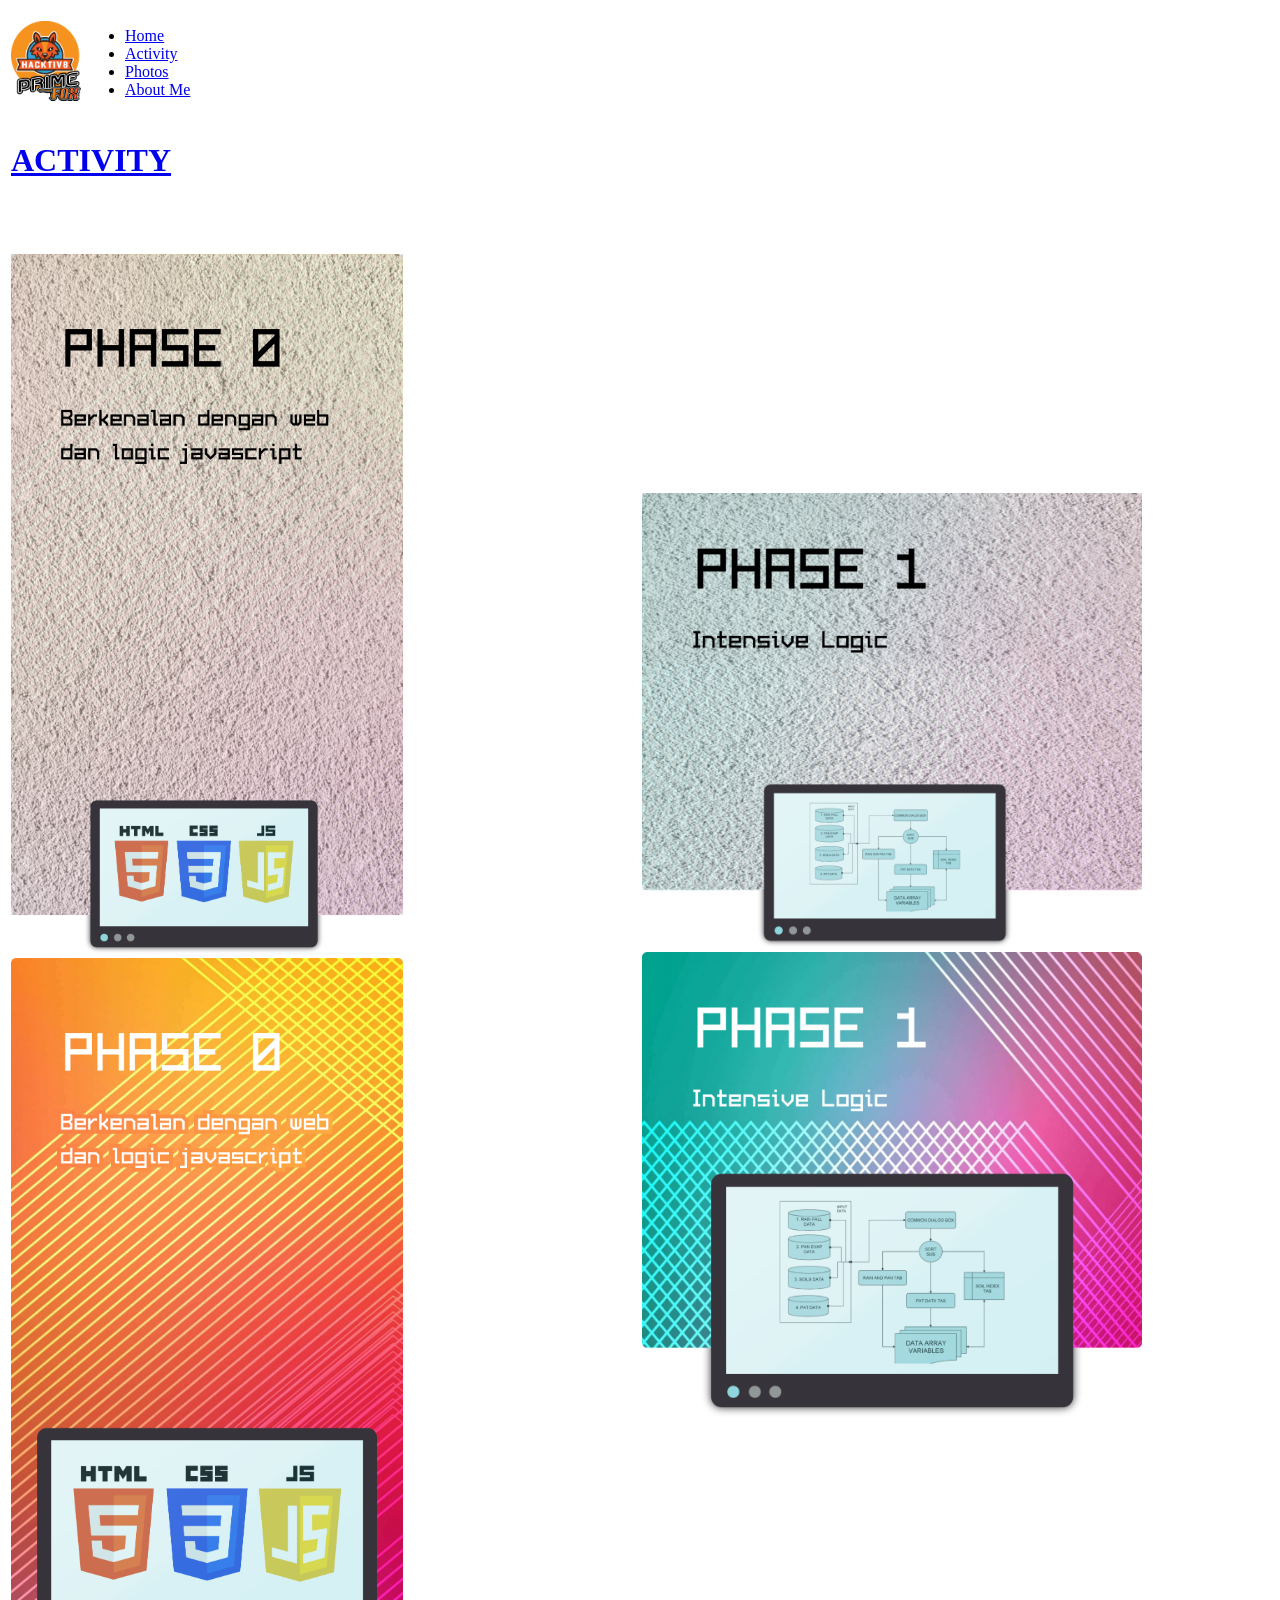
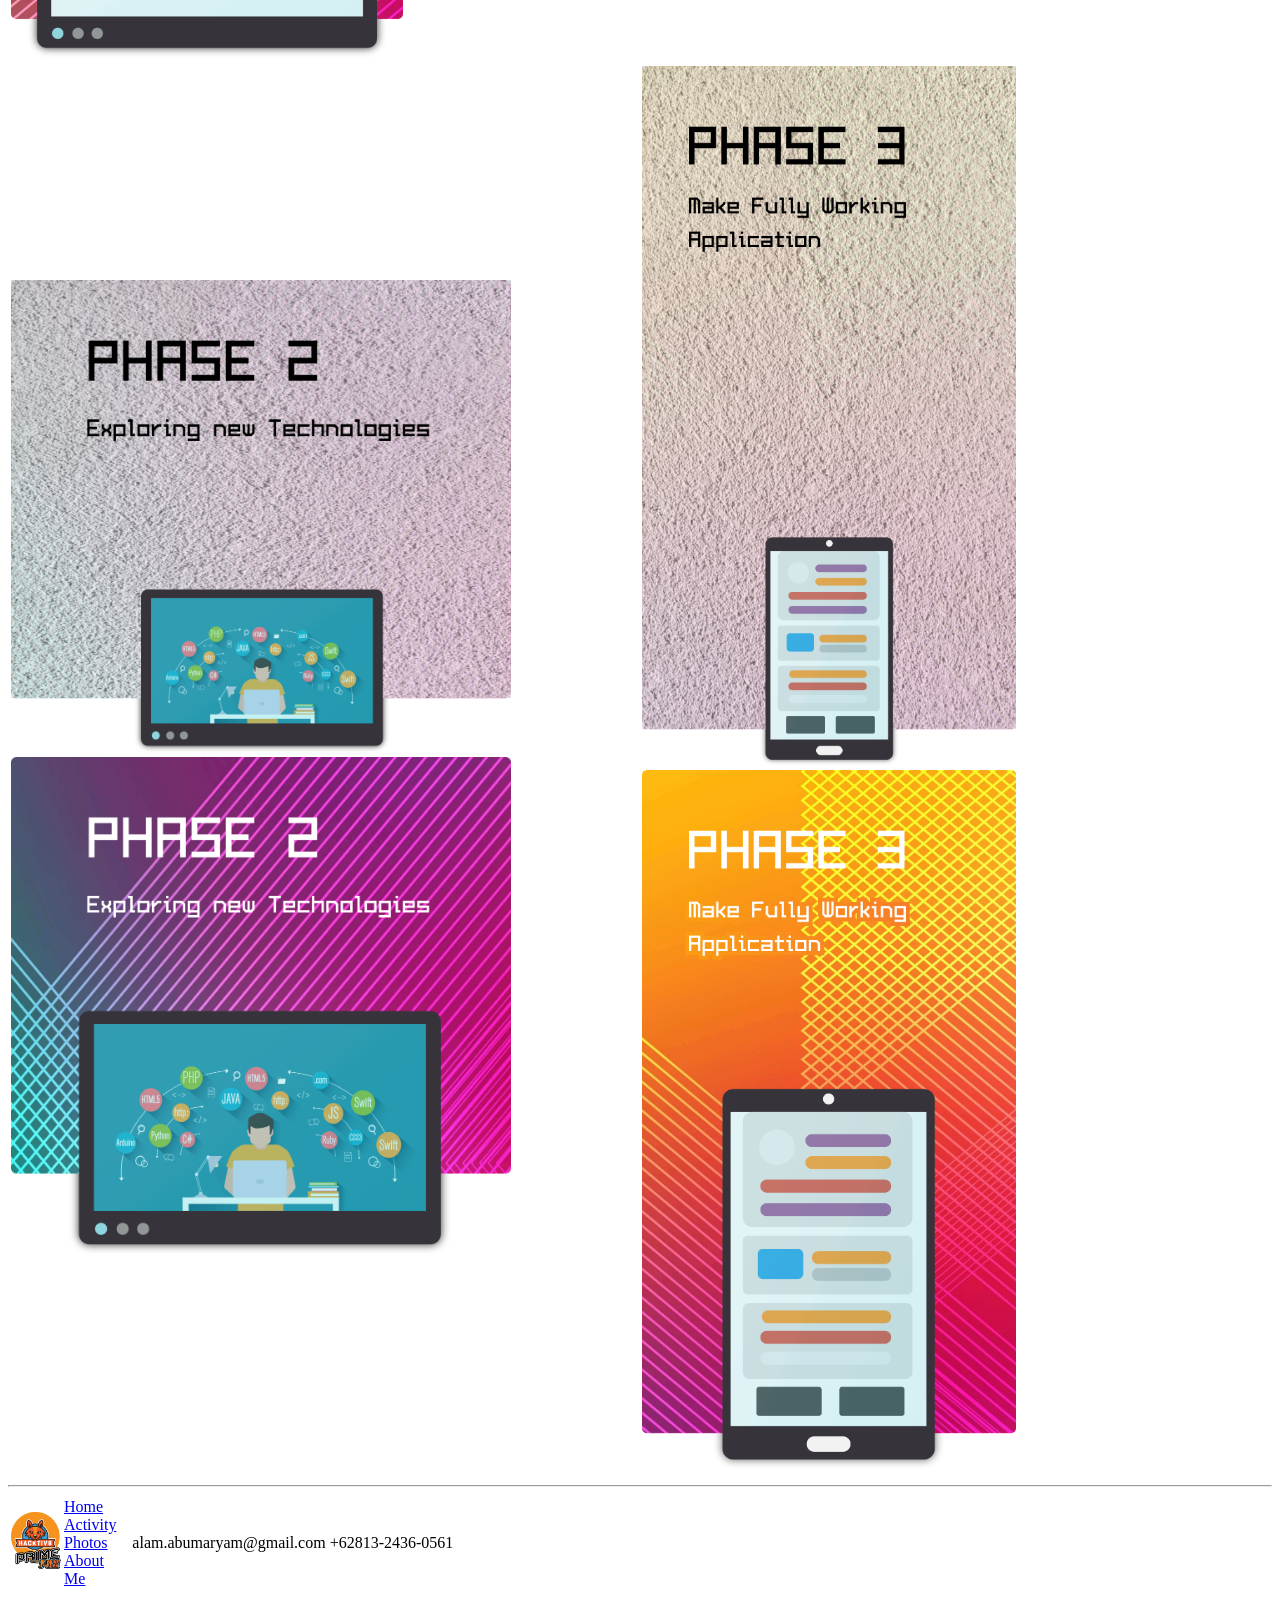
<file: activity.html>
<!DOCTYPE html>
<html>
    <head>
        <title>Prime-Fox : Activity</title>
        <link href="style.css" type="text/css" rel="stylesheet">
    </head>
    <body>
        <!--Header dan Navigasi-->
        <table border="0">
            <tr>
                <td>
                    <a href="index.html"><input type="image" src="image/logo.png" width="70px"></a>
                </td>
                <td id="nav">
                    <ul>
                        <li><a href="home.html">Home</a></li>
                        <li><a href="activity.html">Activity</a></li>
                        <li><a href="#">Photos</a></li>
                        <li><a href="#">About Me</a></li>
                    </ul>
                </td>
            </tr>
        </table>
        
        <!--Konten Activity-->
        <table border="0" class="content">
            <tr>
                <th colspan="2" style="text-align: left; padding-bottom: 50px">
                    <a href="#"><h1>ACTIVITY</h1></a>
                </th>
            </tr>
            <tr>
                <td class="phase">
                    <input type="image" src="image/phase0hov.png" height="700px">
                    <input class="phov" type="image" src="image/phase0.png" height="700px">
                </td>
                <td class="phase">
                    <input type="image" src="image/phase1hov.png" width="500px">
                    <input class="phov" type="image" src="image/phase1.png" width="500px">
                </td>
            </tr>
            <tr>
                <td class="phase">
                    <input type="image" src="image/phase2hov.png" width="500px">
                    <input class="phov" type="image" src="image/phase2.png" width="500px">
                </td>
                <td class="phase">
                    <input type="image" src="image/phase3hov.png" height="700px">
                    <input class="phov" type="image" src="image/phase3.png" height="700px">
                </td>
            </tr>
        </table>
        <hr>
        
        <!--Footer-->
        <footer>
            <table border="0">
                <tr>
                    <td style="padding-right: 10%"><a href="home.html"><input type="image" src="image/logo.png" width="50px"></a></td>
                    <td style="padding-right: 10%">
                        <a href="index.html">Home</a><br>
                        <a href="activity.html">Activity</a><br>
                        <a href="#">Photos</a><br>
                        <a href="#">About Me</a>
                    </td>
                    <td>alam.abumaryam@gmail.com</td>
                    <td>+62813-2436-0561</td>
                </tr>
            </table>
        </footer>
    </body>
</html>
</file>
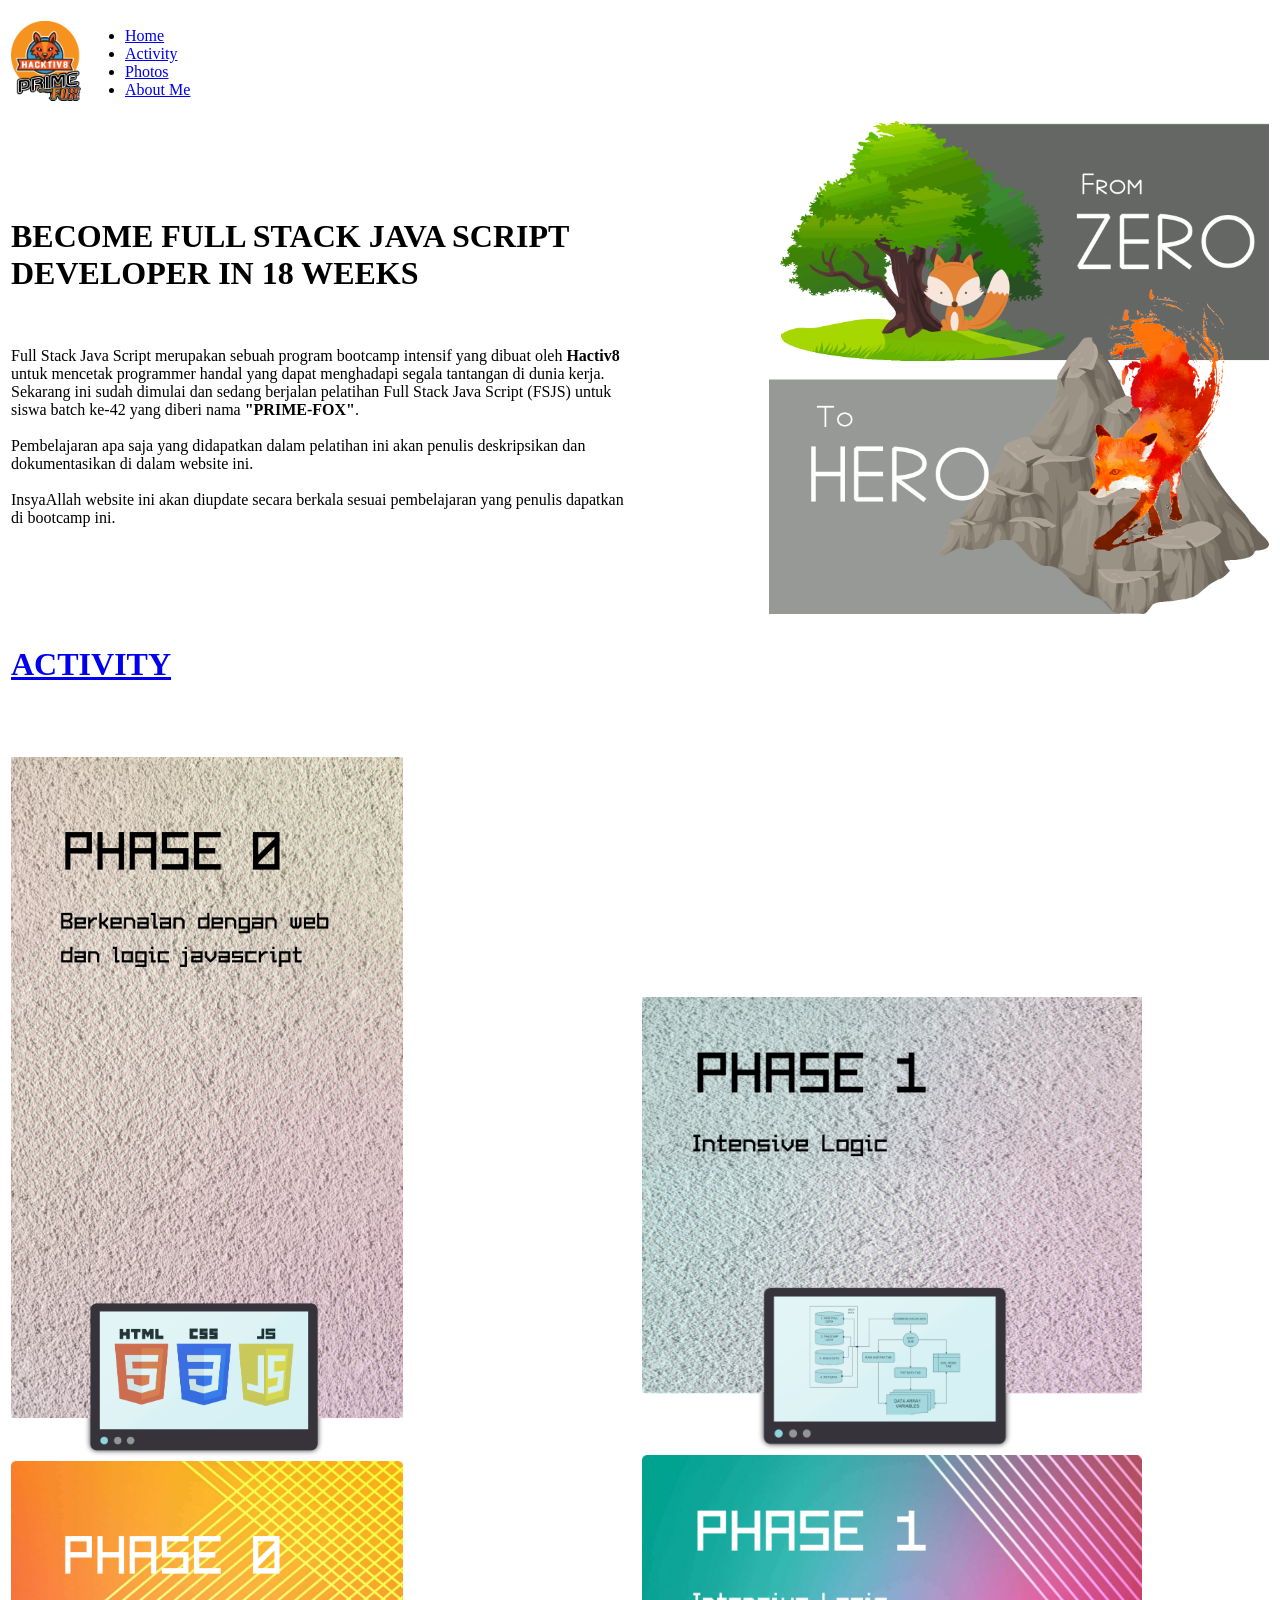
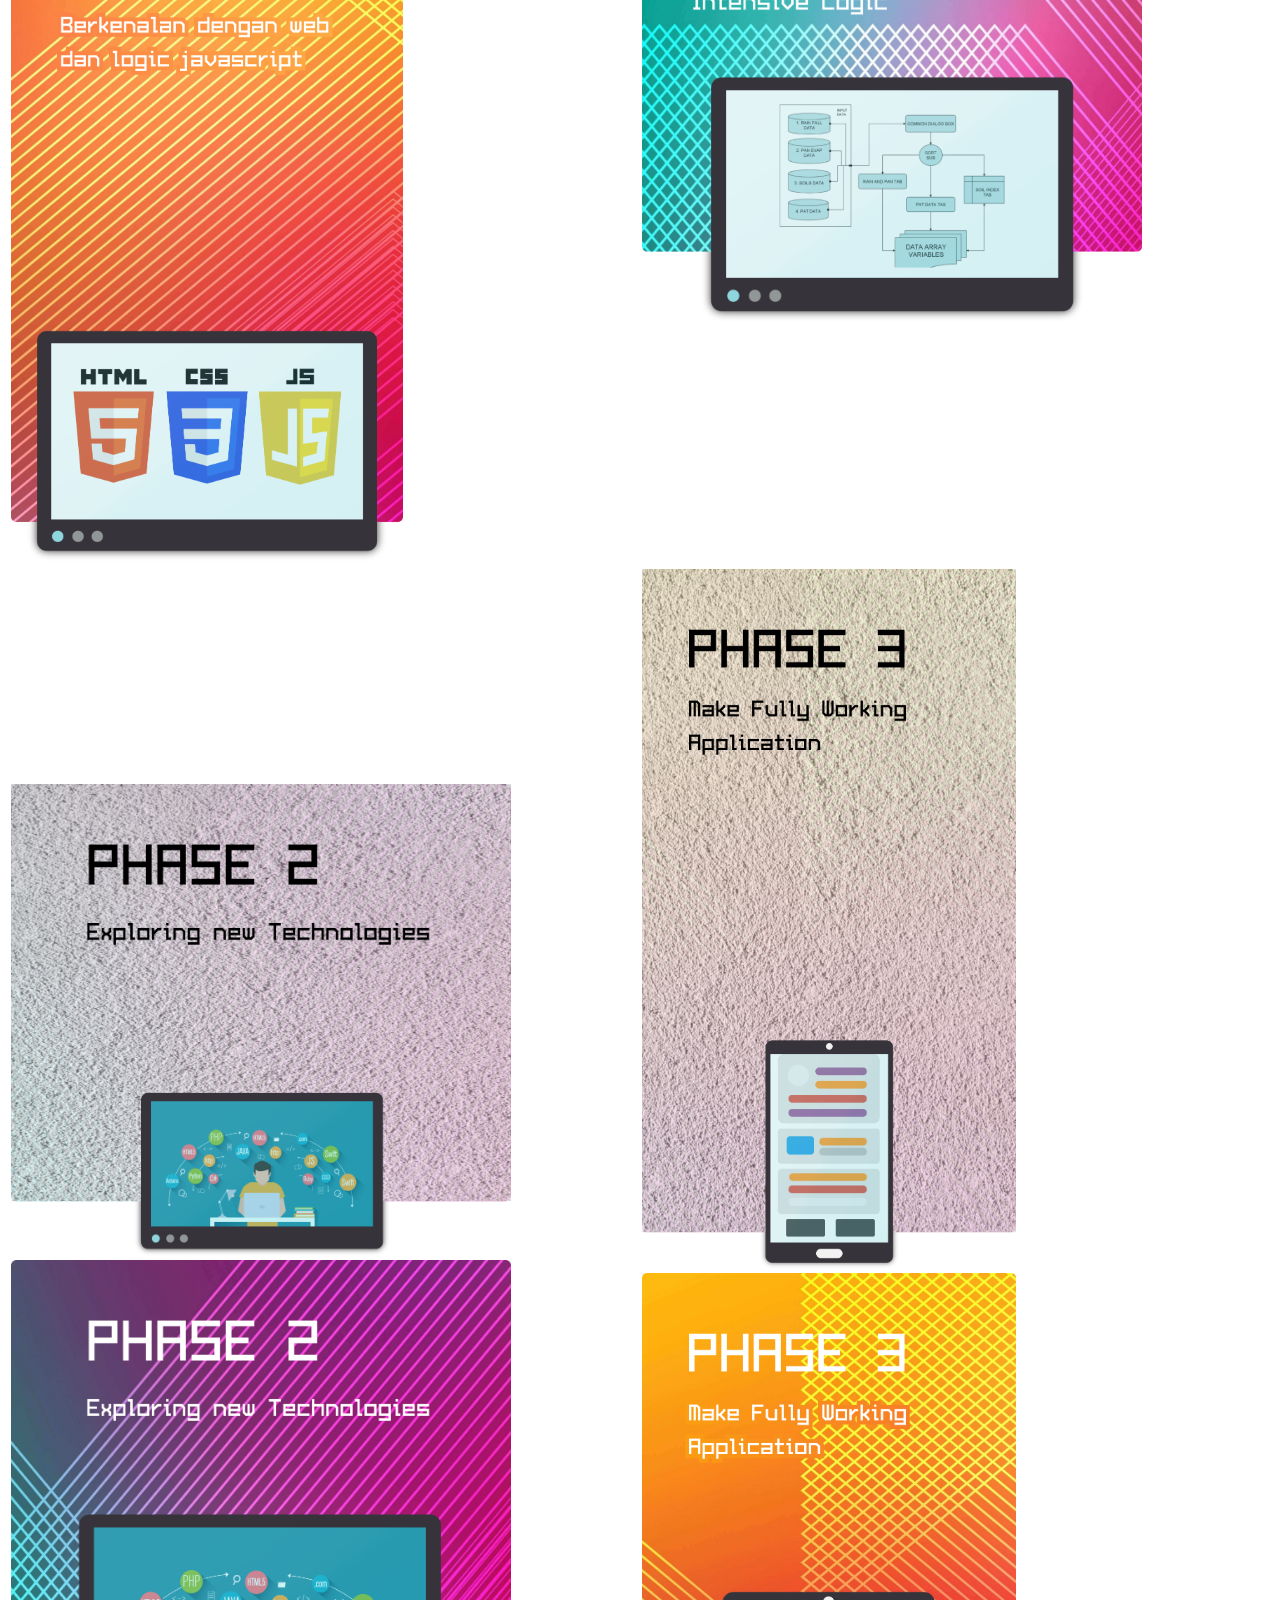
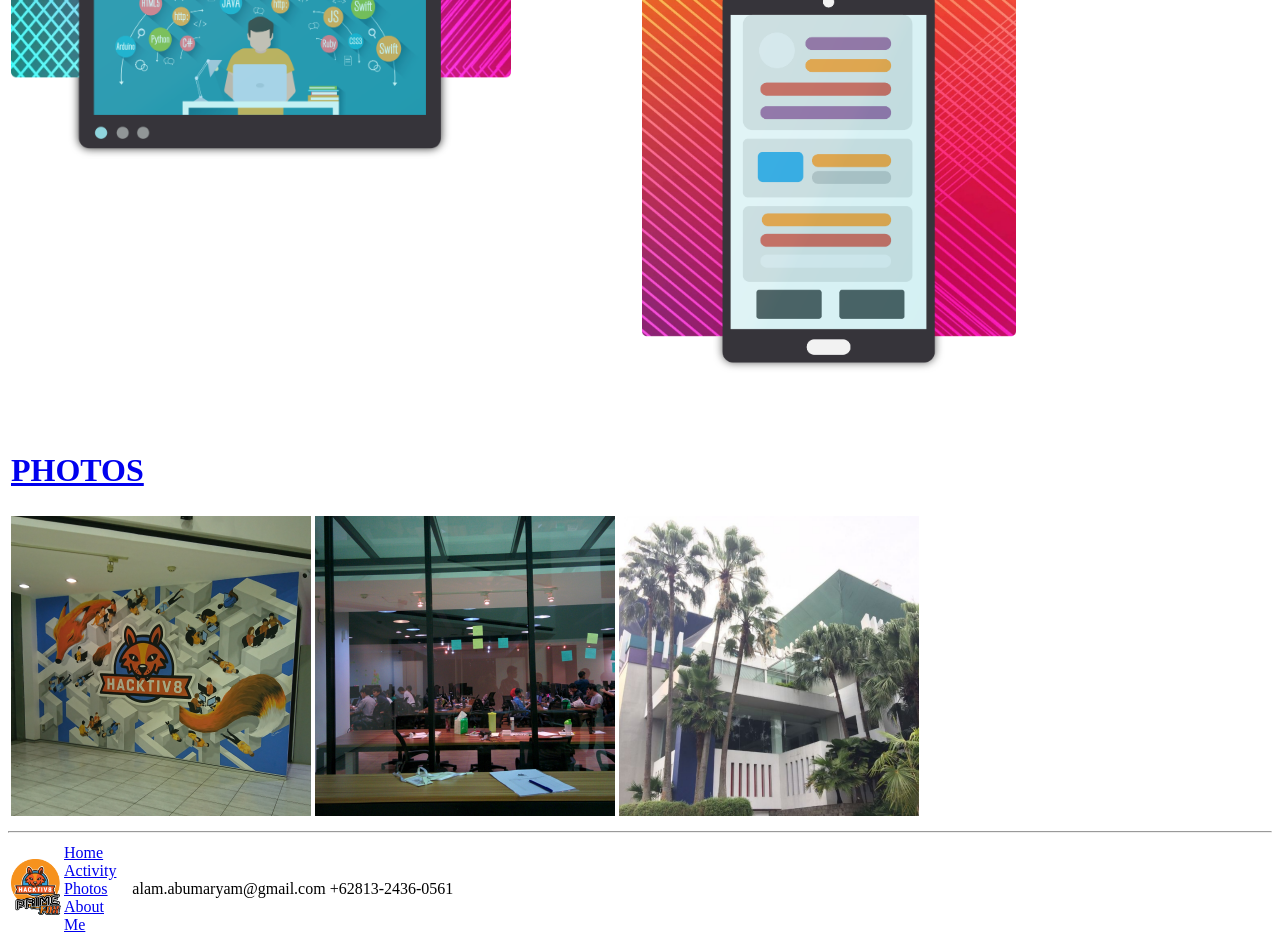
<file: home.html>
<!DOCTYPE html>
<html>
    <head>
        <title>Prime-Fox : Nipa Alam Rumambi</title>
        <link href="style.css" type="text/css" rel="stylesheet">
    </head>
    <body>
        <!--Header dan Navigasi-->
        <table border="0">
            <tr>
                <td>
                    <a href="home.html"><input type="image" src="image/logo.png" width="70px"></a>
                </td>
                <td id="nav">
                    <ul>
                        <li><a href="home.html">Home</a></li>
                        <li><a href="activity.html">Activity</a></li>
                        <li><a href="#">Photos</a></li>
                        <li><a href="#">About Me</a></li>
                    </ul>
                </td>
            </tr>
        </table>
        
        <!--Isi Konten-->
        <table border="0" class="content" id="atas">
            <tr>
                <td style="padding-right: 10%">
                    <h1>BECOME FULL STACK JAVA SCRIPT DEVELOPER IN 18 WEEKS</h1>
                    <br>
                    <p>Full Stack Java Script merupakan sebuah program bootcamp intensif yang dibuat oleh <b>Hactiv8</b> untuk mencetak programmer handal yang dapat menghadapi segala tantangan di dunia kerja. Sekarang ini sudah dimulai dan sedang berjalan pelatihan Full Stack Java Script (FSJS) untuk siswa batch ke-42 yang diberi nama <b>"PRIME-FOX"</b>.<br><br>Pembelajaran apa saja yang didapatkan dalam pelatihan ini akan penulis deskripsikan dan dokumentasikan di dalam website ini.<br><br>InsyaAllah website ini akan diupdate secara berkala sesuai pembelajaran yang penulis dapatkan di bootcamp ini.
                    </p>
                </td>
                <td><img src="image/1.gif" width="500px"></td>
            </tr>
        </table>
        
        <!--Konten Activity-->
        <table border="0" class="content">
            <tr>
                <th colspan="2" style="text-align: left; padding-bottom: 50px">
                    <a href="#"><h1>ACTIVITY</h1></a>
                </th>
            </tr>
            <tr>
                <td class="phase">
                    <input type="image" src="image/phase0hov.png" height="700px">
                    <input class="phov" type="image" src="image/phase0.png" height="700px">
                </td>
                <td class="phase">
                    <input type="image" src="image/phase1hov.png" width="500px">
                    <input class="phov" type="image" src="image/phase1.png" width="500px">
                </td>
            </tr>
            <tr>
                <td class="phase">
                    <input type="image" src="image/phase2hov.png" width="500px">
                    <input class="phov" type="image" src="image/phase2.png" width="500px">
                </td>
                <td class="phase">
                    <input type="image" src="image/phase3hov.png" height="700px">
                    <input class="phov" type="image" src="image/phase3.png" height="700px">
                </td>
            </tr>
            <tr>
                <td colspan="2" style="padding-top: 50px; text-align: left">
                    <a href="#"><h1>PHOTOS</h1></a>    
                </td>
            </tr>
        </table>
        
        <!--Konten Photos-->
        <div class="fullpage">
            <table border="0">
                <tr>
                    <td><img src="photos/1.png" width="300"></td>
                    <td><img src="photos/2.png" width="300"></td>
                    <td><img src="photos/3.png" width="300"></td>
                </tr>    
            </table>        
        </div>
        <hr>
        
        <!--Footer-->
        <footer>
            <table border="0">
                <tr>
                    <td style="padding-right: 10%"><a href="home.html"><input type="image" src="image/logo.png" width="50px"></a></td>
                    <td style="padding-right: 10%">
                        <a href="home.html">Home</a><br>
                        <a href="activity.html">Activity</a><br>
                        <a href="#">Photos</a><br>
                        <a href="#">About Me</a>
                    </td>
                    <td>alam.abumaryam@gmail.com</td>
                    <td>+62813-2436-0561</td>
                </tr>
            </table>
        </footer>
    </body>
</html>
</file>
<file: style.css>
html {
    scroll-behavior: smooth;
 }

.header {
    background-color: #2D4356;
    color: white;
    display: flex;
    flex-direction: row;
    justify-content: space-around;
    align-items: center;
}

.main {
    background-color: #EAB2A0;
}

.navbar a {
    color: white;
    text-decoration: none;
}

.navbar {
    display: flex;
    gap: 15px;
}

.bio img {
    height: 400px;
}

.bio {
    display: flex;
    justify-content: space-around;
    margin-top: 20px;
    padding: 20px;
    height: 100vh;
}

.desc {
    padding-left: 20px ;
    padding-bottom: 20px;
    height: 100vh;
}

.bio h2 {
    font-family: 'Borel', cursive;
}

.line {
    width: 2px;
    background-color: black;
    height: 300px;
}
</file>
